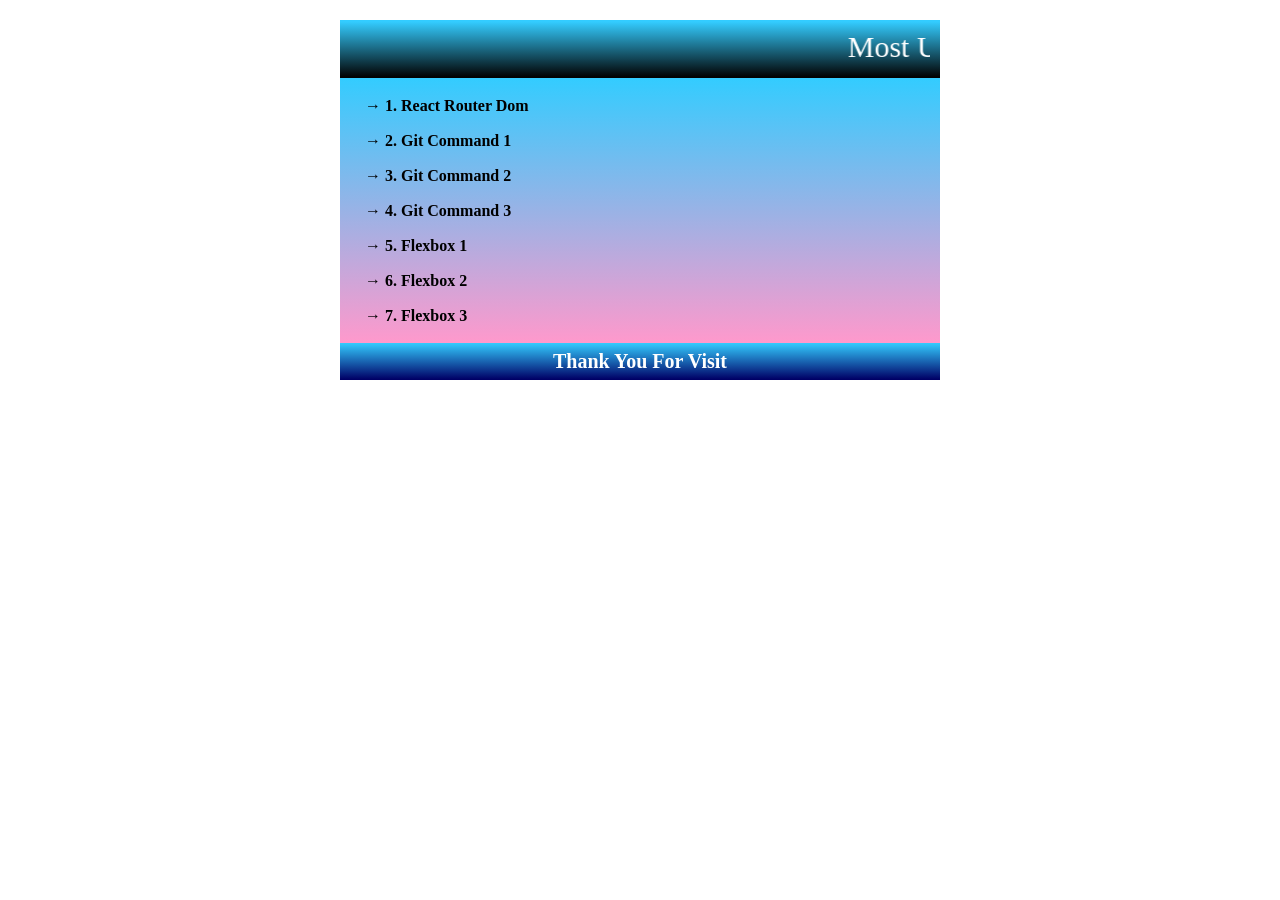
<file: index.html>
<!DOCTYPE html>
<html lang="en">

<head>
    <meta charset="UTF-8">
    <meta http-equiv="X-UA-Compatible" content="IE=edge">
    <meta name="viewport" content="width=device-width, initial-scale=1.0">
    <title>Important links</title>
    <style>
        * {
            margin: 0;
            padding: 0;
        }

        h2 {
            font-size: 30px;
            font-weight: 500;
            color: #fff;
        }

        .row {
            display: flex;
            justify-content: center;
            margin-top: 20px;
        }

        a {
            text-decoration: none;
            padding: 5px;
            color: #000;
        }

        a:hover {
            background-color: rgb(250, 250, 250);
            border: solid 1px #000;
            border-radius: 10px;
        }

        .card-body ul {
            line-height: 35px;
            list-style-type: none;
            padding-left: 10px;

        }

        .card-body ul li {
            font-size: 1rem;
            font-weight: bold;
        }

        .card {
            width: 600px;
        }

        .card .card-heading {
            padding: 10px;
            background: linear-gradient(to bottom, #33ccff 3%, #020202 98%);
            text-align: center;
        }

        .card .card-footer {
            padding: 7px;
            background: linear-gradient(to bottom, #33ccff 0%, #000066 98%);
            text-align: center;
            color: #000;
        }

        .card-footer h4 {
            color: #fff;
            font-size: 20px;
        }



        .card .card-body {
            padding: 10px;
            background: linear-gradient(to bottom, #33ccff 0%, #ff99cc 100%);
        }

        @media only screen and (max-width: 600px) {
            .card {
                width: 380px;
            }

            .row {
            margin-top: 10px;
        }


        }
    </style>
</head>

<body>

    <div class="container">
        <div class="row">
            <div class="card">
                <div class="card-heading">
                    <marquee behavior="" direction="">
                        <h2>Most Useful links</h2>
                    </marquee>
                </div>
                <div class="card-body">
                    <ul>
                        <li>
                            <a href="https://www.guvi.in/blog/how-to-setup-react-router-v6/" target="_blank"> &#8594; 1.
                                React
                                Router Dom</a>
                        </li>
                        <li>
                            <a href="https://github.com/joshnh/Git-Commands" target="_blank">&#8594; 2. Git Command
                                1</a>
                        </li>
                        <li>
                            <a href="https://intellipaat.com/blog/tutorial/devops-tutorial/git-commands/"
                                target="_blank">&#8594; 3. Git Command
                                2</a>
                        </li>
                        <li>
                            <a href="https://www.loginradius.com/blog/engineering/git-commands/" target="_blank">&#8594;
                                4. Git
                                Command 3</a>
                        </li>
                        <li>
                            <a href="https://voracious.dev/blog/a-practical-cheat-sheet-for-css-flexbox"
                                target="_blank">&#8594; 5. Flexbox 1</a>
                        </li>

                        <li>
                            <a href="https://marina-ferreira.github.io/tutorials/css/flexbox/" target="_blank">&#8594;
                                6.
                                Flexbox 2</a>
                        </li>
                        <li>
                            <a href="https://css-tricks.com/snippets/css/a-guide-to-flexbox/" target="_blank">&#8594; 7.
                                Flexbox
                                3</a>
                        </li>

                    </ul>
                </div>
                <div class="card-footer">
                    <h4>Thank You For Visit</h4>
                </div>
            </div>
        </div>
    </div>

</body>

</html>
</file>
